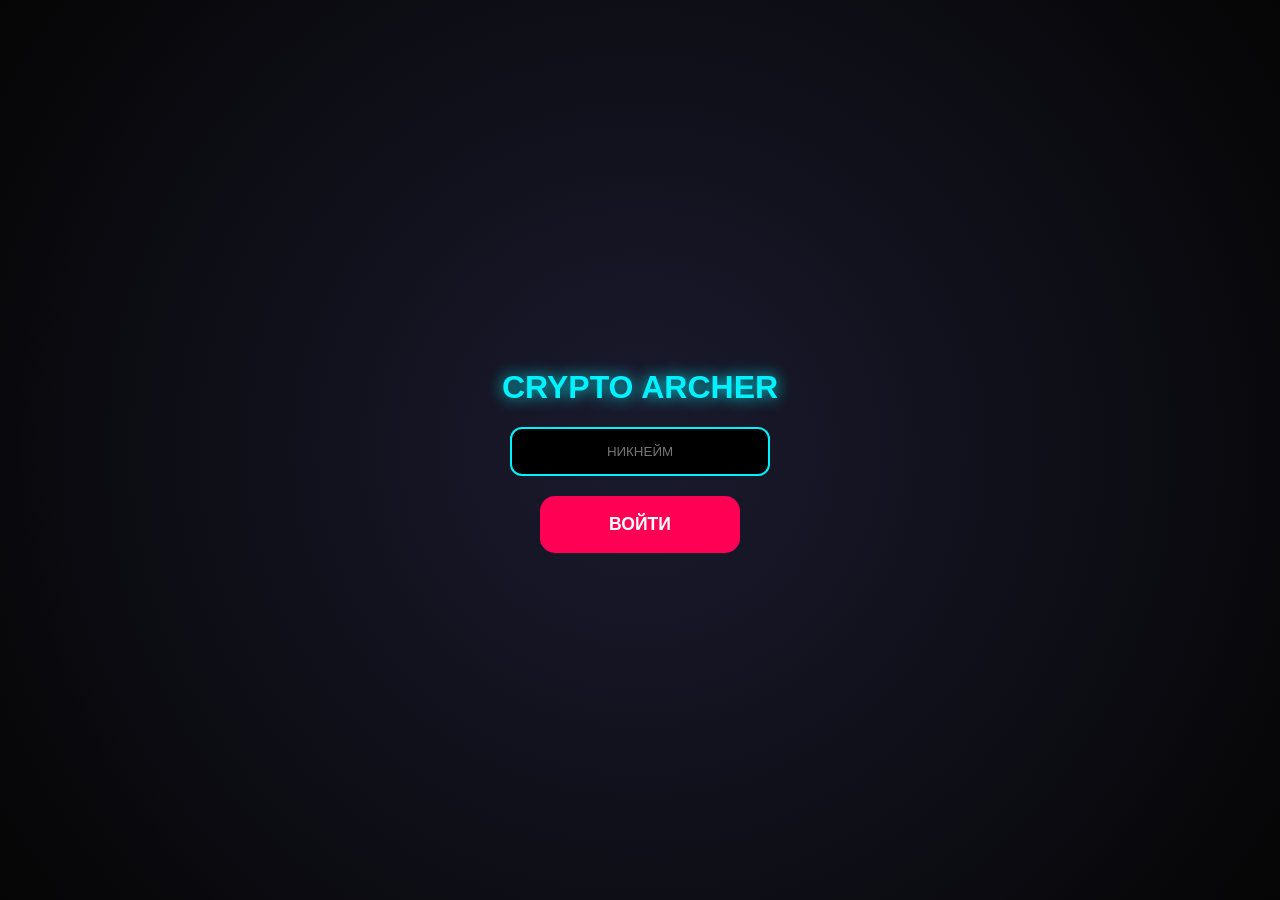
<file: game.html>
<!DOCTYPE html>
<html lang="ru">
<head>
    <meta charset="UTF-8">
    <meta name="viewport" content="width=device-width, initial-scale=1.0, maximum-scale=1.0, user-scalable=no, viewport-fit=cover">
    <title>Crypto Archer: Names Restored</title>
    <style>
        :root { --neon: #00f2fe; --pink: #ff0055; --gold: #f1c40f; --green: #00ff88; }
        * { box-sizing: border-box; -webkit-tap-highlight-color: transparent; outline: none; }
        body { margin: 0; overflow: hidden; background: #050505; font-family: 'Segoe UI', sans-serif; color: white; -webkit-user-select: none; touch-action: none; }
        canvas { display: none; width: 100vw; height: 100vh; position: fixed; top: 0; left: 0; z-index: 5; will-change: transform; }
        #reg-screen, #hub { position: absolute; inset: 0; display: flex; flex-direction: column; align-items: center; z-index: 100; background: radial-gradient(circle at center, #1a1a2e 0%, #050505 100%); }
        #hub { justify-content: flex-start; overflow-y: auto; padding: 20px 15px 140px; display: none; }
        #reg-screen { justify-content: center; }
        .stats-bar { width: 100%; max-width: 400px; display: flex; justify-content: space-around; background: rgba(0,0,0,0.85); padding: 12px; border-radius: 20px; border: 1px solid #333; margin-bottom: 15px; flex-shrink: 0; }
        .menu-container { width: 100%; max-width: 450px; display: flex; flex-direction: column; gap: 10px; }
        .section { background: rgba(255,255,255,0.05); border: 1px solid #444; padding: 15px; border-radius: 20px; text-align: center; }
        .tower-list { display: flex; flex-direction: column-reverse; gap: 5px; margin-bottom: 12px; max-height: 120px; overflow-y: auto; padding: 5px; background: rgba(0,0,0,0.3); border-radius: 10px; border: 1px solid #222; }
        .up-card { background: #111; border: 1px solid #333; padding: 10px; border-radius: 12px; margin-bottom: 8px; display: flex; align-items: center; gap: 12px; }
        .up-icon { width: 42px; height: 42px; background: #222; border-radius: 10px; display: flex; align-items: center; justify-content: center; font-size: 20px; flex-shrink: 0; overflow: hidden; }
        .up-icon img { width: 100%; height: 100%; object-fit: cover; }
        .up-btn { background: #27ae60; border: none; color: white; padding: 10px; border-radius: 8px; font-weight: bold; min-width: 85px; cursor: pointer; }
        .up-btn:disabled { background: #222 !important; color: #555 !important; cursor: default !important; opacity: 0.6; }
        .mine-box { width: 100%; height: 10px; background: #000; border-radius: 5px; overflow: hidden; border: 1px solid #333; margin: 10px 0; }
        #mine-fill { height: 100%; width: 0%; background: var(--green); box-shadow: 0 0 10px var(--green); }
        #battle-top-ui { position: fixed; top: env(safe-area-inset-top, 10px); left: 0; width: 100%; display: none; z-index: 50; pointer-events: none; justify-content: center; }
        .battle-header { width: 92%; background: rgba(0,0,0,0.85); padding: 10px 15px; border-radius: 15px; display: flex; justify-content: space-between; align-items: center; border: 1px solid #444; backdrop-filter: blur(5px); }
        #weaponDock { position: fixed; top: calc(env(safe-area-inset-top, 10px) + 60px); left: 50%; transform: translateX(-50%); display: none; gap: 8px; z-index: 60; width: 95%; justify-content: center; pointer-events: auto; }
        .w-btn { flex: 1; max-width: 110px; height: 50px; background: rgba(10,10,10,0.95); border: 2px solid #444; color: white; border-radius: 12px; font-size: 10px; font-weight: bold; display: flex; flex-direction: column; align-items: center; justify-content: center; }
        .w-btn.active { border-color: var(--neon) !important; background: rgba(0, 242, 254, 0.2) !important; box-shadow: 0 0 10px var(--neon); }
        .btn-main { width: 100%; padding: 18px; border: none; border-radius: 15px; background: var(--pink); color: white; font-weight: 900; font-size: 1.1rem; cursor: pointer; }
    </style>
</head>
<body>

    <div id="reg-screen">
        <h1 style="color: var(--neon); text-shadow: 0 0 15px var(--neon);">CRYPTO ARCHER</h1>
        <input type="text" id="reg-input" placeholder="НИКНЕЙМ" maxlength="12" style="padding:15px; border-radius:12px; border:2px solid var(--neon); background:#000; color:#fff; margin-bottom:20px; text-align:center; width:260px;">
        <button class="btn-main" style="width: 200px;" onclick="registerPlayer()">ВОЙТИ</button>
    </div>

    <div id="hub">
        <div class="stats-bar">
            <div style="color:var(--gold)">💰 <span id="gold-val">500</span></div>
            <div style="color:var(--green)">🧪 <span id="chip-val">0</span></div>
        </div>
        <div class="menu-container">
            <div class="section">
                <div style="font-size: 0.7rem; color: #888;">ID: <span id="user-display" style="color:var(--neon)">-</span></div>
                <h3 id="tower-title" style="color: var(--neon); margin: 5px 0;">БАШНЯ 1</h3>
                <div id="tower-steps-list" class="tower-list"></div>
                <button class="btn-main" onclick="goBattle()">В БОЙ</button>
            </div>
            <div id="up-list" class="section"></div>
            <div class="section" style="border-color: #8a2be2;">
                <div style="color: #8a2be2; font-size: 0.8rem; font-weight: bold;">PROCESSOR MINING</div>
                <div class="mine-box"><div id="mine-fill"></div></div>
                <button id="case-btn" class="up-btn" style="width: 100%; background: #8a2be2;" onclick="openCase()">КЕЙС (150🧪)</button>
            </div>
        </div>
    </div>

    <div id="battle-top-ui">
        <div class="battle-header">
            <div style="color:var(--gold); font-weight:bold;">💰 <span id="b-gold">0</span></div>
            <div style="color:#fff; font-size:11px; font-weight:900;">ЦЕЛЬ: <span id="b-enemy-name">-</span></div>
            <div style="color:var(--neon); font-weight:bold;" id="b-status">ТВОЙ ХОД</div>
        </div>
    </div>

    <div id="weaponDock">
        <button class="w-btn active" id="wbtn-0" onclick="setWep(event, 0)">ЛУК<br><span style="font-size:8px; color:var(--gold)">∞</span></button>
        <button class="w-btn" id="wbtn-1" onclick="setWep(event, 1)">ТОПОР<br><span id="ammo-1" style="font-size:8px; color:var(--gold)">0 (200💰)</span></button>
        <button class="w-btn" id="wbtn-2" onclick="setWep(event, 2)">ЯДРО<br><span id="ammo-2" style="font-size:8px; color:var(--gold)">0 (500💰)</span></button>
    </div>

    <canvas id="gameCanvas"></canvas>

    <script>
        const canvas = document.getElementById('gameCanvas');
        const ctx = canvas.getContext('2d', { alpha: false });
        const imgAxe = new Image(); imgAxe.src = 'axe.png';
        const imgBow = new Image(); imgBow.src = 'bow.png';
        const imgGrass = new Image(); imgGrass.src = 'grassBlock.png';
        const upIcons = { dmg: 'up_atk.png', hp: 'up_hp.png', loot: 'up_luck.png' };

        let game = { user: "", gold: 500, chips: 0, tower: 0, stage: 0, mine: 0, ammo: [Infinity, 0, 0], curWep: 0, stats: { dmg: 1, hp: 1, loot: 1 } };
        const ARSENAL = [
            { n: "ЛУК", d: 25, g: 0.22, vis: 'arrow', cost: 0, pack: 0 },
            { n: "ТОПОР", d: 65, g: 0.35, vis: 'axe', cost: 200, pack: 5 },
            { n: "ЯДРО", d: 130, g: 0.55, vis: 'circle', cost: 500, pack: 3 }
        ];

        const TOWERS = [
            { name: "Трущобы", baseCount: 3, bg: "#050505", g: 0.22 },
            { name: "Неон-Сити", baseCount: 6, bg: "#050515", g: 0.30 },
            { name: "Завод", baseCount: 12, bg: "#100a05", g: 0.22 },
            { name: "Ядро", baseCount: 24, bg: "#150505", g: 0.15 },
            { name: "Орбита", baseCount: 48, bg: "#000011", g: 0.10 },
            { name: "Арена", baseCount: 96, bg: "#110011", g: 0.25 },
            { name: "Облака", baseCount: 192, bg: "#0a1a1a", g: 0.20 },
            { name: "Пустота", baseCount: 384, bg: "#000000", g: 0.22 },
            { name: "Цитадель", baseCount: 768, bg: "#1a0a00", g: 0.35 },
            { name: "Трон", baseCount: 1536, bg: "#0a0a0a", g: 0.22 }
        ];

        // ГЕНЕРАТОР ИМЕН ВРАГОВ
        function generateEnemyName(tIdx, sIdx) {
            const p = ["Cyber", "Neon", "Shadow", "Steel", "Dark", "Giga", "Void", "Iron", "Atomic", "Bio"];
            const s = ["Hunter", "Bot", "Guard", "Warrior", "Slayer", "Droid", "Stalker", "Reaper", "Soldier", "Titan"];
            return `${p[(tIdx + sIdx) % p.length]} ${s[(sIdx * 7) % s.length]} ${tIdx + 1}.${sIdx + 1}`;
        }

        let player, enemy, projectile = null, turn = 'p', isAiming = false, isWaiting = false, tStart = {x:0, y:0}, tCurr = {x:0, y:0}, obstacles = [];
        let lastTime = 0;

        function save() { localStorage.setItem('cryptoArcherFinalSaveSystem', JSON.stringify(game)); }
        function registerPlayer() {
            const n = document.getElementById('reg-input').value.trim();
            if (n.length < 2) return;
            game.user = n;
            document.getElementById('reg-screen').style.display = 'none';
            document.getElementById('hub').style.display = 'flex';
            save(); updateHubUI();
        }

        function mainLoop(timestamp) {
            const dt = timestamp - lastTime;
            lastTime = timestamp;
            game.mine += 0.005 * (dt || 16);
            if (game.mine >= 100) { game.chips++; game.mine = 0; save(); }
            if (document.getElementById('hub').style.display === 'flex') {
                const el = document.getElementById('mine-fill'); if (el) el.style.width = game.mine + "%";
                const cVal = document.getElementById('chip-val'); if (cVal) cVal.innerText = game.chips;
            }
            if (canvas.style.display === 'block') { updateBattle(); drawBattle(); }
            requestAnimationFrame(mainLoop);
        }

        function updateHubUI() {
            document.getElementById('gold-val').innerText = Math.floor(game.gold);
            document.getElementById('user-display').innerText = game.user;
            const t = TOWERS[game.tower] || TOWERS[0];
            document.getElementById('tower-title').innerText = `БАШНЯ ${game.tower+1}: ${t.name.toUpperCase()}`;
            
            let listHtml = "";
            for(let i=0; i < t.baseCount; i++) {
                if(i < game.stage - 1 || i > game.stage + 2) continue;
                listHtml += `<div style="padding:6px; border-radius:8px; font-size:11px; background:${i===game.stage?'var(--pink)':'#111'}">${generateEnemyName(game.tower, i)}</div>`;
            }
            document.getElementById('tower-steps-list').innerHTML = listHtml;

            const configs = [{id:'dmg', n:'УРОН', i:'⚔️'}, {id:'hp', n:'ЖИЗНЬ', i:'❤️'}, {id:'loot', n:'УДАЧА', i:'💰'}];
            document.getElementById('up-list').innerHTML = configs.map(s => {
                let lvl = game.stats[s.id];
                let cost = Math.floor(150 * Math.pow(2.6, lvl-1));
                return `<div class="up-card">
                    <div class="up-icon"><img src="${upIcons[s.id]}" onerror="this.style.display='none'; this.parentElement.innerText='${s.i}'"></div>
                    <div style="flex:1; text-align:left; font-size:11px;"><b>${s.n}</b> (ур.${lvl})</div>
                    <button class="up-btn" ${game.gold < cost ? 'disabled' : ''} onclick="buyStat('${s.id}', ${cost})">${cost}</button>
                </div>`;
            }).join('');
        }

        function buyStat(id, cost) { if(game.gold >= cost) { game.gold -= cost; game.stats[id]++; save(); updateHubUI(); } }
        function openCase() { if(game.chips >= 150) { game.chips -= 150; game.stats.dmg += 0.5; save(); updateHubUI(); } }

        function goBattle() {
            canvas.style.display = 'block'; 
            document.getElementById('hub').style.display = 'none';
            document.getElementById('battle-top-ui').style.display = 'flex';
            document.getElementById('weaponDock').style.display = 'flex';
            canvas.width = window.innerWidth; canvas.height = window.innerHeight;
            switchWep(0);
            const t = TOWERS[game.tower] || TOWERS[0];
            player = { x: canvas.width * 0.15, hp: 100 + (game.stats.hp-1)*40 };
            let hpMult = Math.pow(1.6, game.tower) * (1 + game.stage * 0.25);
            enemy = { x: canvas.width * 0.85, hp: Math.floor(100 * hpMult), dmg: 20 + (game.tower * 10), name: generateEnemyName(game.tower, game.stage) };
            document.getElementById('b-enemy-name').innerText = enemy.name;
            const bS = Math.floor(canvas.height / 15);
            obstacles = [{ x: canvas.width/2 - (bS/2), y: canvas.height - 130 - (bS*3), w: bS, h: bS*3, bs: bS }];
            projectile = null; turn = 'p'; isAiming = false; isWaiting = false;
            updateAmmoUI();
        }

        function switchWep(idx) {
            game.curWep = idx;
            document.querySelectorAll('.w-btn').forEach((btn, i) => btn.classList.toggle('active', i === idx));
        }

        function setWep(e, idx) {
            e.preventDefault(); e.stopPropagation();
            const w = ARSENAL[idx];
            if (idx > 0 && game.ammo[idx] <= 0) {
                if (game.gold >= w.cost) { game.gold -= w.cost; game.ammo[idx] += w.pack; save(); updateHubUI(); } else return;
            }
            switchWep(idx); updateAmmoUI();
        }

        function updateAmmoUI() {
            document.getElementById('ammo-1').innerText = `${game.ammo[1]} (200💰)`;
            document.getElementById('ammo-2').innerText = `${game.ammo[2]} (500💰)`;
        }

        function updateBattle() {
            if (projectile) {
                projectile.x += projectile.vx; projectile.y += projectile.vy; projectile.vy += projectile.g;
                let target = projectile.owner === 'p' ? enemy : player;
                let hitT = Math.hypot(projectile.x - target.x, projectile.y - (canvas.height - 130 - 25)) < 35;
                let hitO = obstacles.find(o => projectile.x > o.x && projectile.x < o.x + o.w && projectile.y > o.y && projectile.y < o.y + o.h);
                if (hitT || hitO || projectile.y > canvas.height - 130 || projectile.x < 0 || projectile.x > canvas.width) {
                    if (hitT) { target.hp -= projectile.dmg; if(projectile.owner==='p') game.gold += 50 * (1 + (game.stats.loot-1)*0.2); }
                    projectile = null;
                    if (target.hp <= 0) { 
                        const t = TOWERS[game.tower] || TOWERS[0];
                        game.stage++; if(game.stage >= t.baseCount){ game.tower++; game.stage = 0; }
                        save(); exitBattle();
                    } else { turn = (turn === 'p') ? 'e' : 'p'; if(turn === 'e') setTimeout(aiFire, 1000); else isWaiting = false; }
                }
            }
        }

        function drawBattle() {
            const t = TOWERS[game.tower] || TOWERS[0];
            ctx.fillStyle = t.bg || "#050505"; ctx.fillRect(0,0,canvas.width, canvas.height);
            ctx.fillStyle = "#333"; ctx.fillRect(0, canvas.height - 130, canvas.width, 4);
            obstacles.forEach(o => {
                for (let i = 0; i < 3; i++) {
                    let bY = o.y + (i * o.bs);
                    if (imgGrass.complete && imgGrass.width > 0) ctx.drawImage(imgGrass, o.x, bY, o.w, o.bs);
                    else { ctx.fillStyle = "#2d5a27"; ctx.fillRect(o.x, bY, o.w, o.bs); }
                }
            });
            drawHuman(player.x, canvas.height - 130, '#00f2fe', 1, player.hp, isAiming);
            drawHuman(enemy.x, canvas.height - 130, '#ff0055', 1.1, enemy.hp, false);
            if (isAiming) {
                ctx.beginPath(); ctx.strokeStyle = "rgba(255,255,255,0.3)";
                const g = ARSENAL[game.curWep].g;
                let tx = player.x, ty = canvas.height - 130 - 25, vx = (tStart.x - tCurr.x)*0.22, vy = (tStart.y - tCurr.y)*0.22;
                for(let i=0; i<35; i++) { tx += vx; ty += vy; vy += g; ctx.lineTo(tx, ty); if(ty > canvas.height-130) break; }
                ctx.stroke();
            }
            if (projectile) {
                ctx.save(); ctx.translate(projectile.x, projectile.y);
                if (projectile.vis === 'axe' && imgAxe.complete) { ctx.rotate(Date.now()*0.02); ctx.drawImage(imgAxe, -15, -15, 30, 30); }
                else {
                    ctx.rotate(Math.atan2(projectile.vy, projectile.vx) + Math.PI);
                    ctx.fillStyle = projectile.vis === 'circle' ? '#f1c40f' : '#fff';
                    if(projectile.vis === 'circle') { ctx.beginPath(); ctx.arc(0,0,8,0,Math.PI*2); ctx.fill(); }
                    else ctx.fillRect(-12, -1, 24, 2);
                }
                ctx.restore();
            }
            document.getElementById('b-gold').innerText = Math.floor(game.gold);
            document.getElementById('b-status').innerText = turn === 'p' ? "ВАШ ХОД" : "ВРАГ ЦЕЛИТСЯ";
        }

        function drawHuman(x, y, color, scale, hp, showBow) {
            const s = (canvas.height / 850) * scale;
            ctx.fillStyle = color;
            ctx.fillRect(x - 10*s, y - 35*s, 20*s, 25*s);
            ctx.beginPath(); ctx.arc(x, y - 45*s + Math.sin(Date.now()/200)*4, 10*s, 0, Math.PI*2); ctx.fill();
            ctx.fillStyle = hp > 30 ? "#0f0" : "#f00"; ctx.font = `bold ${16*s}px Arial`; ctx.textAlign = "center";
            ctx.fillText(Math.ceil(hp), x, y - 75*s);
            if (showBow) {
                ctx.save(); ctx.translate(x, y - 25*s);
                ctx.rotate(Math.atan2(tStart.y - tCurr.y, tStart.x - tCurr.x) + Math.PI);
                if (imgBow.complete && imgBow.width > 0) ctx.drawImage(imgBow, -30*s, -15*s, 30*s, 30*s);
                else { ctx.strokeStyle="white"; ctx.lineWidth=3; ctx.beginPath(); ctx.arc(0,0,20*s,-1,1); ctx.stroke(); }
                ctx.restore();
            }
        }

        function aiFire() { 
            const t = TOWERS[game.tower] || TOWERS[0];
            projectile = { x: enemy.x, y: canvas.height-130-25, vx: (player.x-enemy.x)*0.08, vy: -12, g: t.g, owner: 'e', dmg: 20+(game.tower*10), vis: 'circle' }; 
        }
        
        function exitBattle() { canvas.style.display='none'; document.getElementById('hub').style.display='flex'; document.getElementById('weaponDock').style.display='none'; document.getElementById('battle-top-ui').style.display='none'; updateHubUI(); }

        canvas.addEventListener('touchstart', e => {
            if (turn !== 'p' || isWaiting || canvas.style.display !== 'block') return;
            const t = e.touches[0]; if (t.clientY < 180) return;
            isAiming = true; tStart = { x: t.clientX, y: t.clientY }; tCurr = {...tStart};
        }, { passive: false });

        canvas.addEventListener('touchmove', e => {
            if (!isAiming) return;
            const t = e.touches[0]; tCurr = { x: t.clientX, y: t.clientY };
            if (e.cancelable) e.preventDefault();
        }, { passive: false });

        canvas.addEventListener('touchend', () => {
            if (!isAiming) return; isAiming = false;
            let vx = (tStart.x - tCurr.x)*0.22, vy = (tStart.y - tCurr.y)*0.22;
            if (Math.hypot(vx, vy) < 5 || (game.curWep > 0 && game.ammo[game.curWep] <= 0)) return;
            isWaiting = true;
            const w = ARSENAL[game.curWep], t = TOWERS[game.tower] || TOWERS[0];
            projectile = { x: player.x, y: canvas.height - 130 - 25, vx, vy, g: w.g * (t.g / 0.22), owner: 'p', dmg: w.d + (game.stats.dmg-1)*12, vis: w.vis };
            if (game.curWep > 0) game.ammo[game.curWep]--; updateAmmoUI();
        });

        const saved = localStorage.getItem('cryptoArcherFinalSaveSystem');
        if (saved) { game = JSON.parse(saved); document.getElementById('reg-screen').style.display='none'; document.getElementById('hub').style.display='flex'; updateHubUI(); }
        requestAnimationFrame(mainLoop);
    </script>
</body>
</html>
</file>
